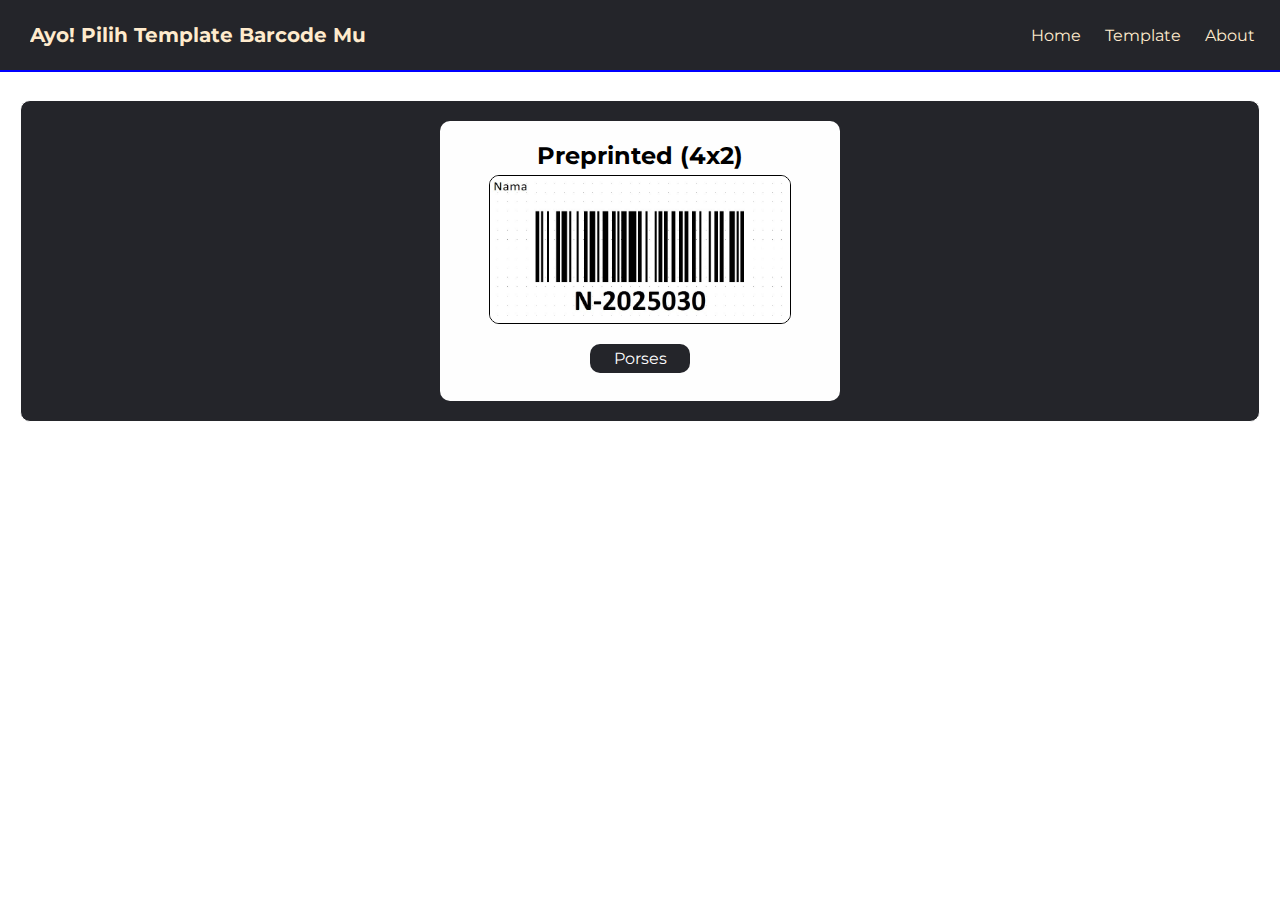
<file: index.html>
<!DOCTYPE html>
<html lang="en">
<head>
    <meta charset="UTF-8">
    <meta name="viewport" content="width=device-width, initial-scale=1.0">
    <title>Program Barcode</title>
    <link rel="stylesheet" href="css/style.css">
</head>
<body>
    <div class="navbar">
        <h1>Ayo! Pilih Template Barcode Mu</h1>
        <ul>
            <li><a href="#">Home</a></li>
            <li><a href="#">Template</a></li>
            <li><a href="#">About</a></li>
        </ul>
    </div>
    <div class="content">
        <div class="preprinted">
            <h2>Preprinted (4x2)</h2>
            <img src="img/preprinted.jpg" alt="preprinted" srcset="">
            <a href="preprinted.html">Porses</a>
        </div>
    </div>
    <div class="card">

    </div>
    <div class="contact">

    </div>
</body>
</html>
</file>
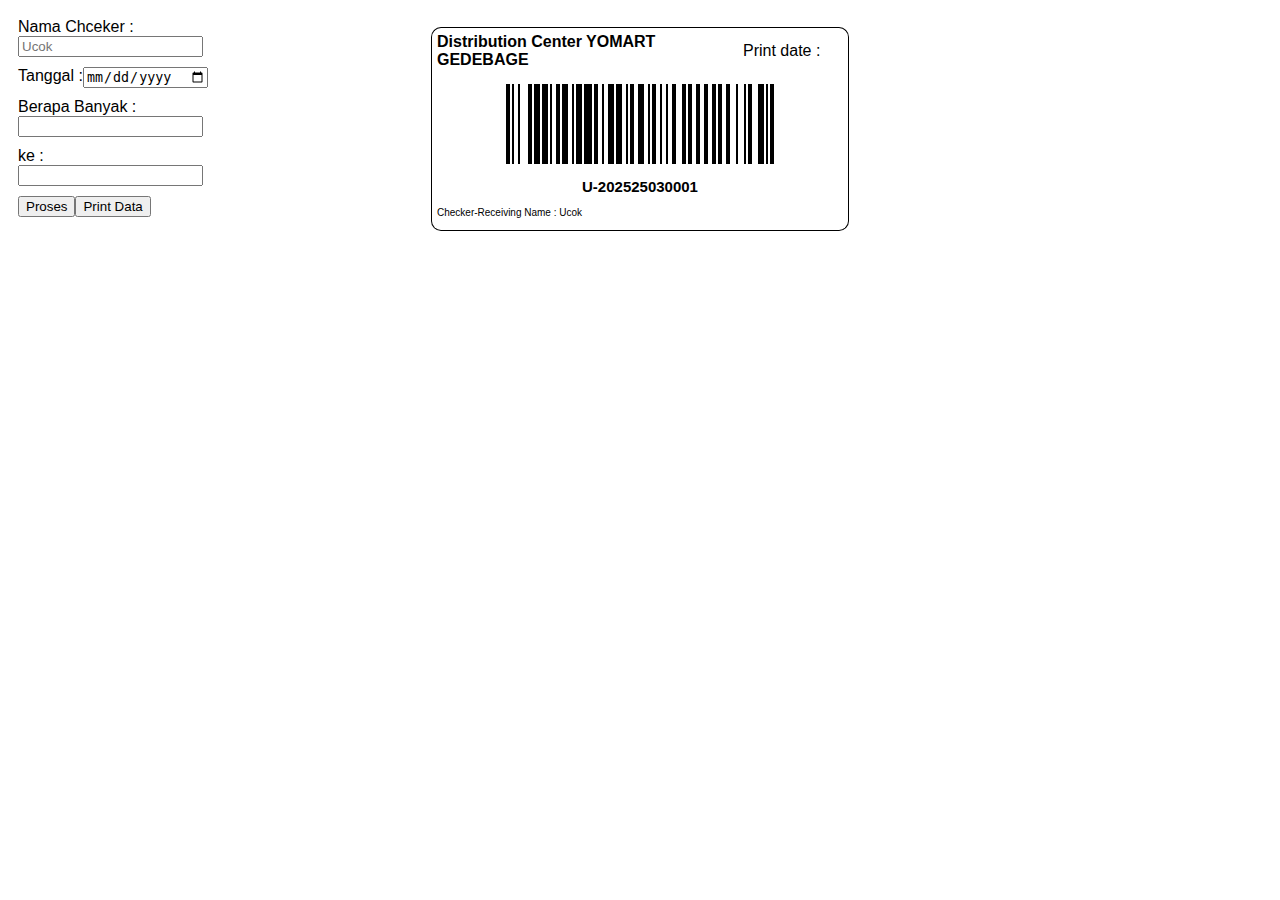
<file: preprinted.html>
<!DOCTYPE html>
<html lang="en">

<head>
    <meta charset="UTF-8">
    <meta name="viewport" content="width=device-width, initial-scale=1.0">
    <title>Document</title>
    <link rel="stylesheet" href="css/preprinted.css">
    <script src="js/font-barcode/JsBarcode.all.min.js"></script>
</head>

<body>
    <div class="form-isidata">
        <label for="nama">Nama Chceker :</label>
        <input type="text" name="" id="nama" placeholder="Ucok">
        <label for="tanggal">Tanggal : </label>
        <input type="date" name="" id="tanggal">
        <label for="banyak">Berapa Banyak :</label>
        <input type="number" name="" id="banyak_awal"><span> ke :
            <input type="number" name="" id="banyak_akhir"></span>
        <button type="button">Proses</button>
        <button id="printButton">Print Data</button> <!-- Tombol untuk mencetak data -->
    </div>
    <div class="table-barcode">
        <table>
            <tbody id="tableContoh">
                <tr>
                    <td colspan="2">Distribution Center YOMART GEDEBAGE</td>
                    <td id="print_date">Print date :</td>
                </tr>
                <tr>
                    <td colspan="3">
                        <span class="preprinted" id="barcode_preprinted">U-202525030001</span>
                        <svg id="barcode"></svg>
                        <span class="preprinted" id="text_barcode_preprinted">U-202525030001</span>
                    </td>
                </tr>
                <tr>
                    <td colspan="3">Checker-Receiving Name : <span id="nama_checker">Ucok</span></td>
                </tr>
            </tbody>
            <tbody id="barcodeContainer">
            </tbody>
        </table>
    </div>
    <script src="js/barocdejspreprinted.js"></script>
    <script src="js/preprinted.js"></script>
    <script>
        document.getElementById("printButton").addEventListener("click", function () {
            window.print();
        });
    </script>
</body>

</html>
</file>
<file: css/style.css>
@import url('https://fonts.googleapis.com/css2?family=Montserrat:wght@500&display=swap');

body {
    padding: 0;
    margin: 0;
    font-family: "Montserrat", sans-serif;
}

.navbar {
    width: 100%;
    padding: 10px;
    display: flex;
    position: fixed;
    top: 0;
    left: 0;
    right: 0;
    height: 50px;
    background-color: #24252A;
    justify-content: space-between;
    border-bottom: 2px solid blue;
    z-index: 9999;
}

.navbar h1 {
    margin-left: 20px;
    font-size: 20px;
    overflow: hidden;
    color: blanchedalmond;
}

.navbar ul {
    margin-right: 15px;
}

.navbar ul li {
    display: inline-block;
    margin-right: 20px;
}

.navbar a {
    text-decoration: none;
    color:blanchedalmond;   
}

.content {
    display: flex;
    flex-wrap: wrap;
    justify-content: center;
    background-color: #24252A;
    margin: 100px 20px;
    max-width: 100%;
    border: 1px solid rgb(254, 254, 254);
    border-radius: 10px;
}

.content .preprinted {
    background-color: rgb(254, 254, 254);
    width: 400px;
    height: 280px;
    border-radius: 10px;
    text-align: center;
    margin: 20px 10px;
}

.content img {
    position: relative;
    bottom: 15px;
    width: 300px;
    border: 1px solid black;
    border-radius: 10px;
    transition: transform 0.5s ease-in-out, box-shadow 0.5s ease;
}



.content img:hover {
    transform: scale(1.1);
    box-shadow: 0px 10px 20px rgba(0, 0, 0, 0.3); /* Efek bayangan */
}

.content a {
    display: block;
    margin: 1px 150px;
    padding: 5px;
    border-radius: 10px;
    text-decoration: none;
    background-color: #24252A;
    color: rgb(254, 254, 254);
}

.content a:hover {
    background-color: #6071c7;
    color: rgb(254, 254, 254);
}

.content .permanent-selective {
    background-color: rgb(254, 254, 254);
    width: 400px;
    height: 280px;
    border-radius: 10px;
    text-align: center;
    margin: 20px 10px;
}

.content .permanent-bawah {
    background-color: rgb(254, 254, 254);
    width: 400px;
    height: 280px;
    border-radius: 10px;
    text-align: center;
    margin: 20px 10px;
}
</file>
<file: css/preprinted.css>
@media print {
    @page {
        margin: 0;
    }
    body * {
        visibility: hidden; /* Sembunyikan semua elemen */
    }
    #barcodeContainer, #barcodeContainer * {
        visibility: visible !important;
    }
    #barcodeContainer {
        position: absolute;
        margin: 0;
        left: 0;
        top: 0;
        width: 100%; /* Pastikan ukuran penuh */
    }
}


body {
    font-family: Arial, Helvetica, sans-serif;
}

.form-isidata {
    display: flex;
    flex-wrap: wrap;
    width: 200px;
    padding: 10px;
}

.form-isidata label{
    display: block;
}

.form-isidata input{
    display: block;
    margin-bottom: 10px;
}


.table-barcode {
    margin-top: -200px;
}

table {
    margin: auto;
    table-layout: fixed;
    border-spacing: 0;
    width: 400px;
    height: 200px;
}

table tr td {
    border: 1px solid black;
}

tr:nth-child(1) td:nth-child(1) {
    padding: 5px;
    width: 300px;
    height: 25px;
    font-weight: bold;
    font-size: 16px;
    border-right: none;
    border-bottom: none;
    border-top-left-radius: 10px;

}

tr:nth-child(1) td:nth-child(2) {
    width: 104px;
    border-bottom: none;
    border-left: none;
    border-top-right-radius: 10px;
}

tr:nth-child(2) td:nth-child(1) {
    height: 100px;
    padding: 0;
    text-align: center;
    border-top: none;
    border-bottom: none;
}
tr:nth-child(3) td:nth-child(1) {
    height: 25px;
    font-size: 10px;
    padding: 5px;
    border-top: none;
    border-bottom-right-radius: 10px;
    border-bottom-left-radius: 10px;
}


.preprinted {
    display: block;
}
#barcode_preprinted {
    display: none;
}
svg {

}
#text_barcode_preprinted {
    font-weight: bold;
    font-size: 15px;
}
</file>
